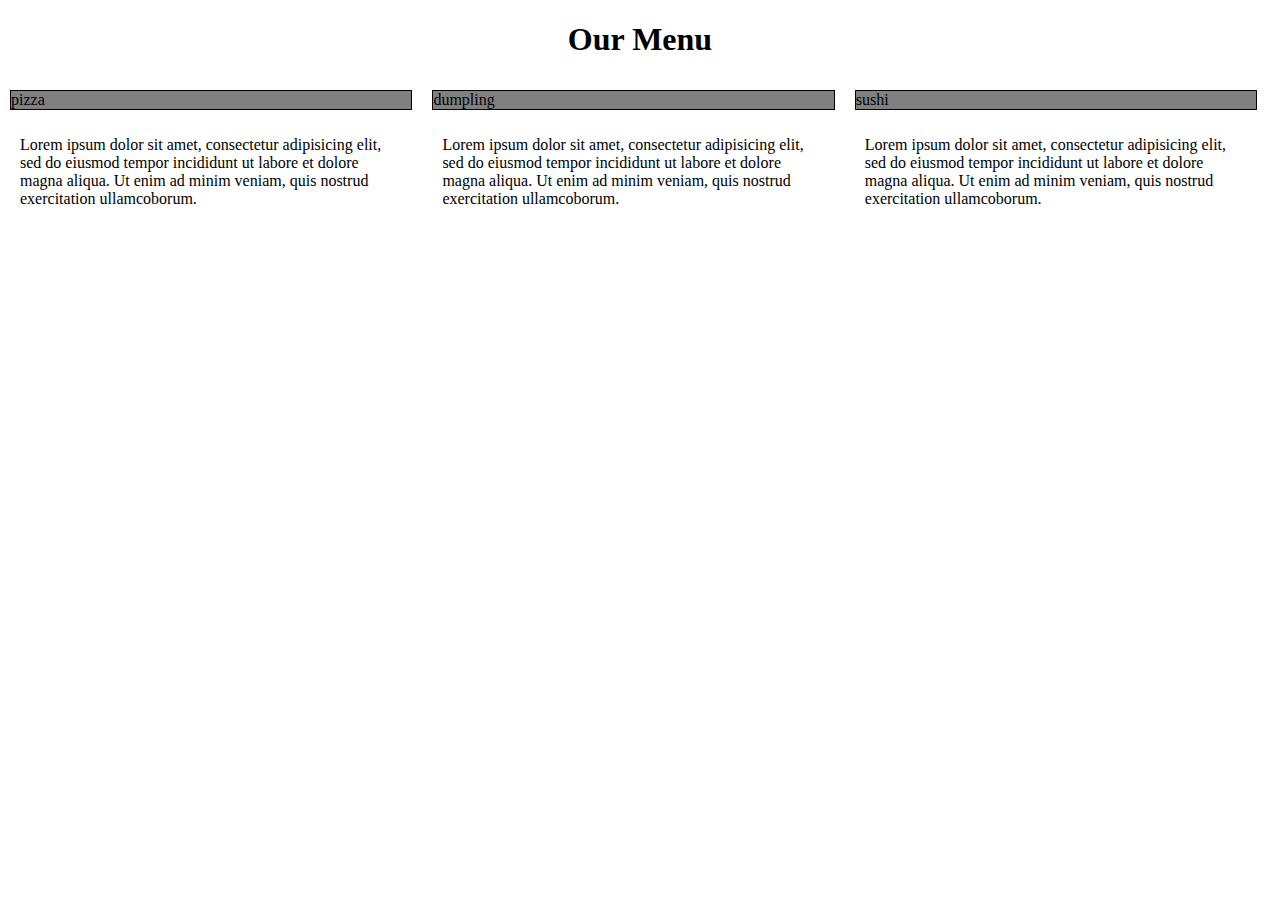
<file: mod2-solution/index.html>
<!DOCTYPE html>
<html>
<head>
	<meta charset="utf-8">
	<meta name="viewport" content="width=device-width, initial-scale=1">
	<title>M2_Assignment 2</title>
<link rel="stylesheet" href="style.css">

</head>
<body>
<h1>Our Menu</h1>

<div class="row">
<section class="col-lg-4 col-md-6">
	<div>pizza</div>
	<p>Lorem ipsum dolor sit amet, consectetur adipisicing elit, sed do eiusmod
	tempor incididunt ut labore et dolore magna aliqua. Ut enim ad minim veniam,
	quis nostrud exercitation ullamcoborum.</p>
</section>

<section class="col-lg-4 col-md-6">
	<div>dumpling</div>
	<p>Lorem ipsum dolor sit amet, consectetur adipisicing elit, sed do eiusmod
	tempor incididunt ut labore et dolore magna aliqua. Ut enim ad minim veniam,
	quis nostrud exercitation ullamcoborum.</p>
</section>

<section class="col-lg-4 col-md-6p">
	<div>sushi</div>
	<p>Lorem ipsum dolor sit amet, consectetur adipisicing elit, sed do eiusmod
	tempor incididunt ut labore et dolore magna aliqua. Ut enim ad minim veniam,
	quis nostrud exercitation ullamcoborum.</p>
</section>
</div>
</div>
</body>
</html>
</file>
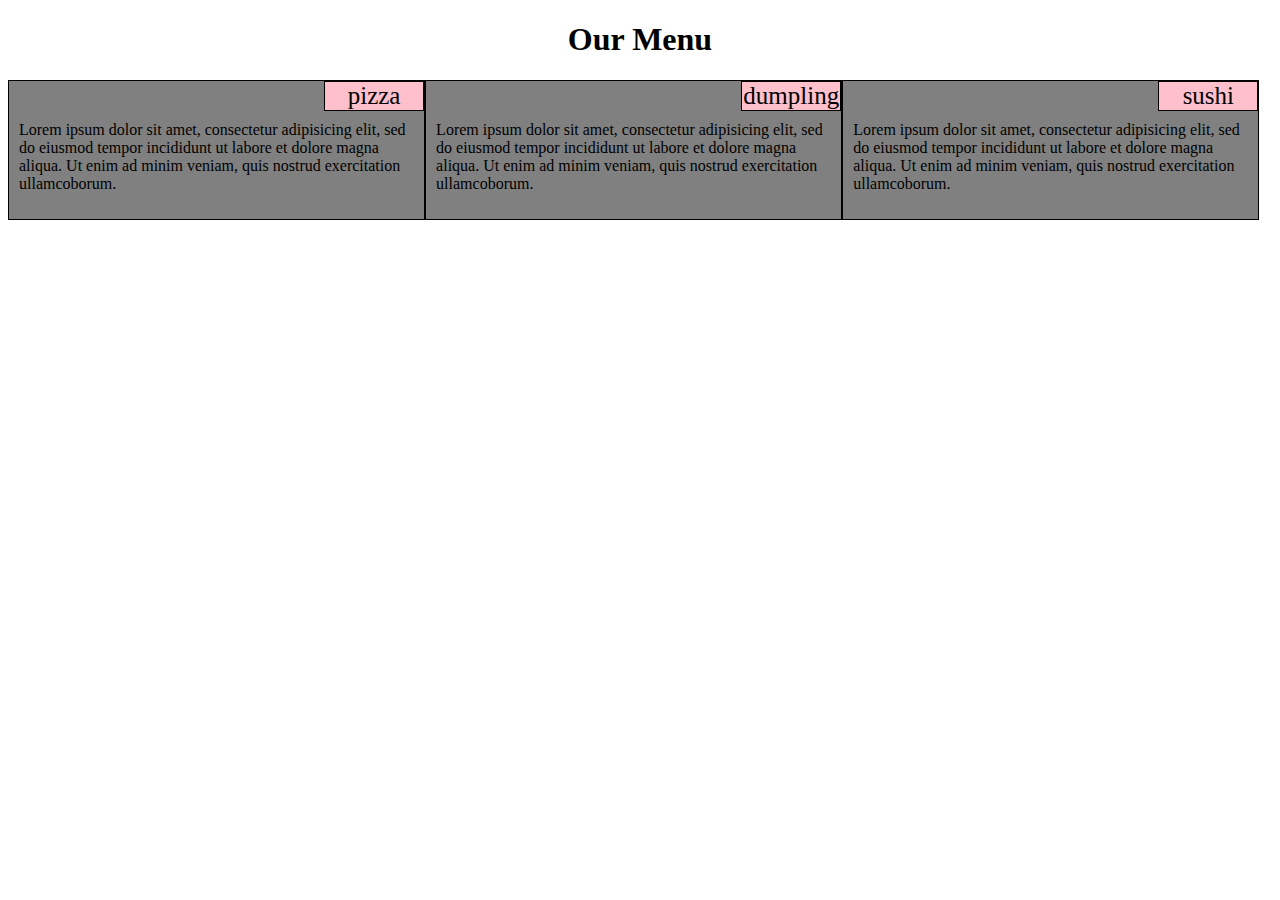
<file: M2_Assignment 2.html>
<!DOCTYPE html>
<html>
<head>
	<meta charset="utf-8">
	<meta name="viewport" content="width=device-width, initial-scale=1">
	<title>M2_Assignment 2</title>
<link rel="stylesheet" type="text/css" href="style.css">

</head>
<body>
<h1>Our Menu</h1>

<div class="row">
<section class="col-lg-4 col-md-6">
	<div>pizza</div>
	<p>Lorem ipsum dolor sit amet, consectetur adipisicing elit, sed do eiusmod
	tempor incididunt ut labore et dolore magna aliqua. Ut enim ad minim veniam,
	quis nostrud exercitation ullamcoborum.</p>
</section>

<section class="col-lg-4 col-md-6">
	<div>dumpling</div>
	<p>Lorem ipsum dolor sit amet, consectetur adipisicing elit, sed do eiusmod
	tempor incididunt ut labore et dolore magna aliqua. Ut enim ad minim veniam,
	quis nostrud exercitation ullamcoborum.</p>
</section>

<section class="col-lg-4 col-md-6p">
	<div>sushi</div>
	<p>Lorem ipsum dolor sit amet, consectetur adipisicing elit, sed do eiusmod
	tempor incididunt ut labore et dolore magna aliqua. Ut enim ad minim veniam,
	quis nostrud exercitation ullamcoborum.</p>
</section>
</div>
</div>
</body>
</html>
</file>
<file: mod2-solution/style.css>
* {
		box-sizing: border-box;
	}
	h1 {
			text-align: center;
		}
		body{
			margin: 0;
			padding: 0;
		}
	.row {
		width: 100%;
	}
	section {
		padding: 10px;
	}
	section> div {
			background-color: grey;
			border: 1px solid black;
		}

		#name {
			background-color: pink;
			border: 1px solid black;
			width: 100px;
			text-align: center;
			font-size: 25px;
			float: right;
		}
		p{
			clear: right;
			padding: 10px;
		}
@media (min-width: 1200px) {
	.col-lg-1, .col-lg-2, .col-lg-3, .col-lg-4, .col-lg-5, .col-lg-6, .col-lg-7, .col-lg-8, .col-lg-9, .col-lg-10, .col-lg-11, .col-lg-12 {
		float: left;
	}
	.col-lg-1 {
		width: 8.33%;
	}
	.col-lg-2 {
		width: 16.66%;
	}
	.col-lg-3 {
		width: 25%;
	}
	.col-lg-4 {
		width: 33%;
	}
	.col-lg-5 {
		width: 41.66%;
	}
	.col-lg-6 {
		width: 50%;
	}
	.col-lg-7 {
		width: 58.33%;
	}
	.col-lg-8 {
		width: 66.66%;
	}
	.col-lg-9 {
		width: 74.99%;
	}
	.col-lg-10 {
		width: 83.33%;
	}
	.col-lg-11 {
		width: 91.66%;
	}
	.col-lg-12 {
		width: 100%;
	}
}
@media (min-width: 950px) and (max-width: 1199px) {
	.col-md-1, .col-md-2, .col-md-3, .col-md-4, .col-md-5, .col-md-6, .col-md-7, .col-md-8, .col-md-9, .col-md-10, .col-md-11, .col-md-12 {
		float: left;
	}
	.col-md-1 {
		width: 8.33%;
	}
	.col-md-2 {
		width: 16.66%;
	}
	.col-md-3 {
		width: 25%;
	}
	.col-md-4 {
		width: 33%;
	}
	.col-md-5 {
		width: 41.66%;
	}
	.col-md-6 {
		width: 50%;
	}
	.col-md-7 {
		width: 58.33%;
	}
	.col-md-8 {
		width: 66.66%;
	}
	.col-md-9 {
		width: 74.99%;
	}
	.col-md-10 {
		width: 83.33%;
	}
	.col-md-11 {
		width: 91.66%;
	}
	.col-md-12 {
		width: 100%;
	}
}
</file>
<file: style.css>
h1 {
			text-align: center;
		}

		*{
			box-sizing: border-box;
		}
		.row{
			width: 100%;
		}
	section{
			background-color: grey;
			border: 1px solid black;
		}

		section > div{
			background-color: pink;
			border: 1px solid black;
			width: 100px;
			text-align: center;
			font-size: 25px;
			float: right;
		}
		p{
			clear: right;
			padding: 10px;
		}
		@media	(min-width: 992px) {
			.col-lg-1, .col-lg-2, .col-lg-3, .col-lg-4, .col-lg-5,
			.col-lg-6, .col-lg-7, .col-lg-8, .col-lg-9, .col-lg-10,
			.col-lg-11, .col-lg-12{
				float: left;
			}

			.col-lg-1{
				width: 8.33%;
			}
			.col-lg-2{
				width: 16.66%;
			}
			.col-lg-3{
				width: 25%;
			}
			.col-lg-4{
				width: 33%;
			}
			.col-lg-5{
				width: 41.65%;
			}
			.col-lg-6{
				width: 50%;
			}
			.col-lg-7{
				width: 58.31%;
			}
			.col-lg-8{
				width: 66.64%;
			}
			.col-lg-9{
				width: 75%;
			}
			.col-lg-10{
				width: 83.3%;
			}
			.col-lg-11{
				width: 91.63%;
			}
			.col-lg-12{
				width: 100%;
			}
		}
		@media	(min-width: 768px) and (max-width: 991px) {
			.col-md-1, .col-md-2, .col-md-3, .col-md-4, .col-md-5,
			.col-md-6, .col-md-7, .col-md-8, .col-md-9, .col-md-10,
			.col-md-11, .col-md-12{
				float: left;
			}

			.col-md-1{
				width: 8.33%;
			}
			.col-md-2{
				width: 16.66%;
			}
			.col-md-3{
				width: 25%;
			}
			.col-md-4{
				width: 33%;
			}
			.col-md-5{
				width: 41.65%;
			}
			.col-md-6{
				width: 50%;
			}
			.col-md-7{
				width: 58.31%;
			}
			.col-md-8{
				width: 66.64%;
			}
			.col-md-9{
				width: 75%;
			}
			.col-md-10{
				width: 83.3%;
			}
			.col-md-11{
				width: 91.63%;
			}
			.col-md-12{
				width: 100%;
			}
		}
</file>
